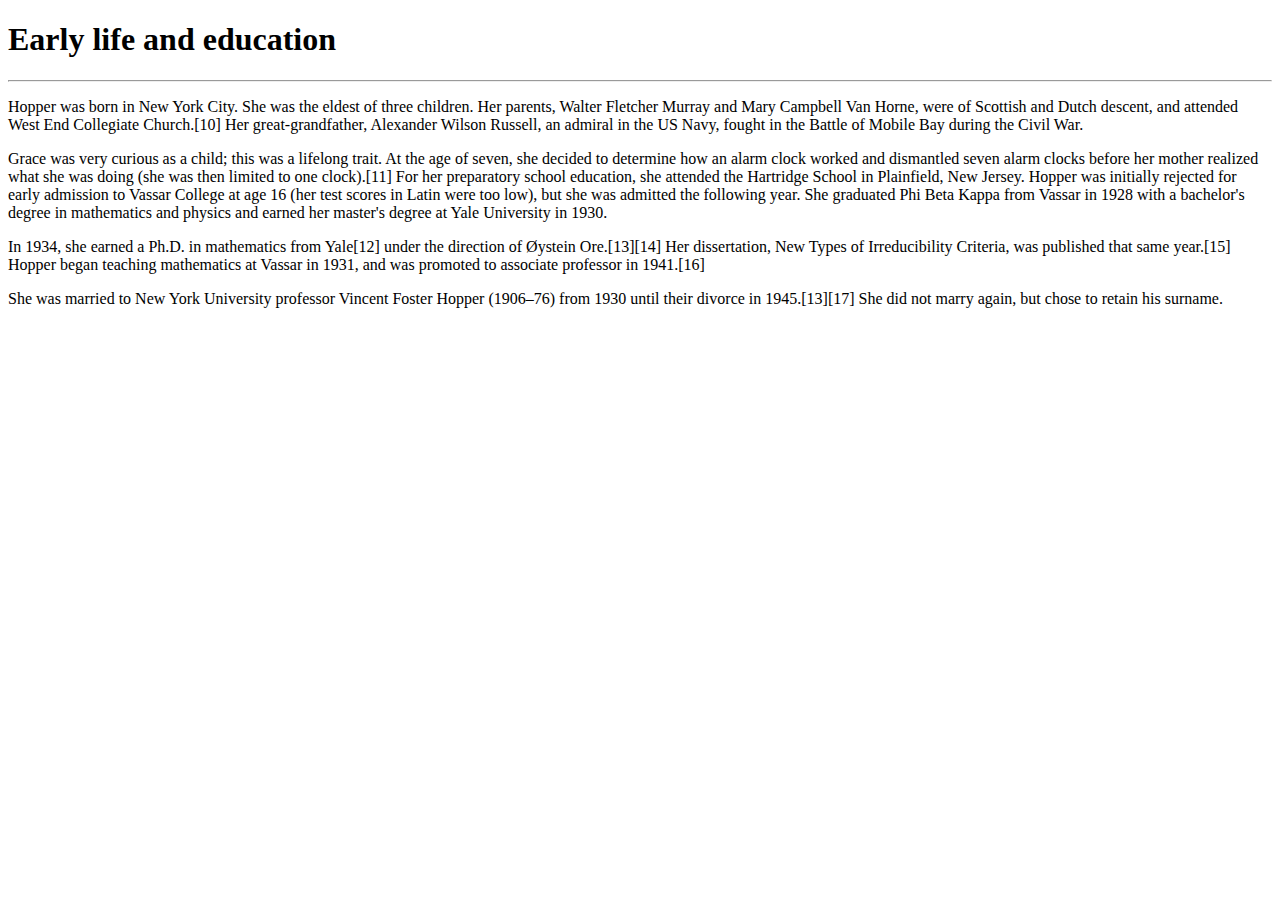
<file: information.html>
<!DOCTYPE html>
<html>
  <head>
    <meta charset="utf-8">
    <title>Info</title>
  </head>
  <body>
    <!--Título principal-->
    <h1>Early life and education</h1>
    <!--Línea horizontal-->
    <hr>

    <!--Información-->
    <p>Hopper was born in New York City. She was the eldest of three children. Her parents, Walter Fletcher Murray and Mary Campbell Van Horne, were of Scottish and Dutch descent, and attended West End Collegiate Church.[10] Her great-grandfather, Alexander Wilson Russell, an admiral in the US Navy, fought in the Battle of Mobile Bay during the Civil War.</p>
    <p>Grace was very curious as a child; this was a lifelong trait. At the age of seven, she decided to determine how an alarm clock worked and dismantled seven alarm clocks before her mother realized what she was doing (she was then limited to one clock).[11] For her preparatory school education, she attended the Hartridge School in Plainfield, New Jersey. Hopper was initially rejected for early admission to Vassar College at age 16 (her test scores in Latin were too low), but she was admitted the following year. She graduated Phi Beta Kappa from Vassar in 1928 with a bachelor's degree in mathematics and physics and earned her master's degree at Yale University in 1930.</p>
    <p>In 1934, she earned a Ph.D. in mathematics from Yale[12] under the direction of Øystein Ore.[13][14] Her dissertation, New Types of Irreducibility Criteria, was published that same year.[15] Hopper began teaching mathematics at Vassar in 1931, and was promoted to associate professor in 1941.[16]</p>
    <p>She was married to New York University professor Vincent Foster Hopper (1906–76) from 1930 until their divorce in 1945.[13][17] She did not marry again, but chose to retain his surname.</p>


  </body>
</html>
</file>
